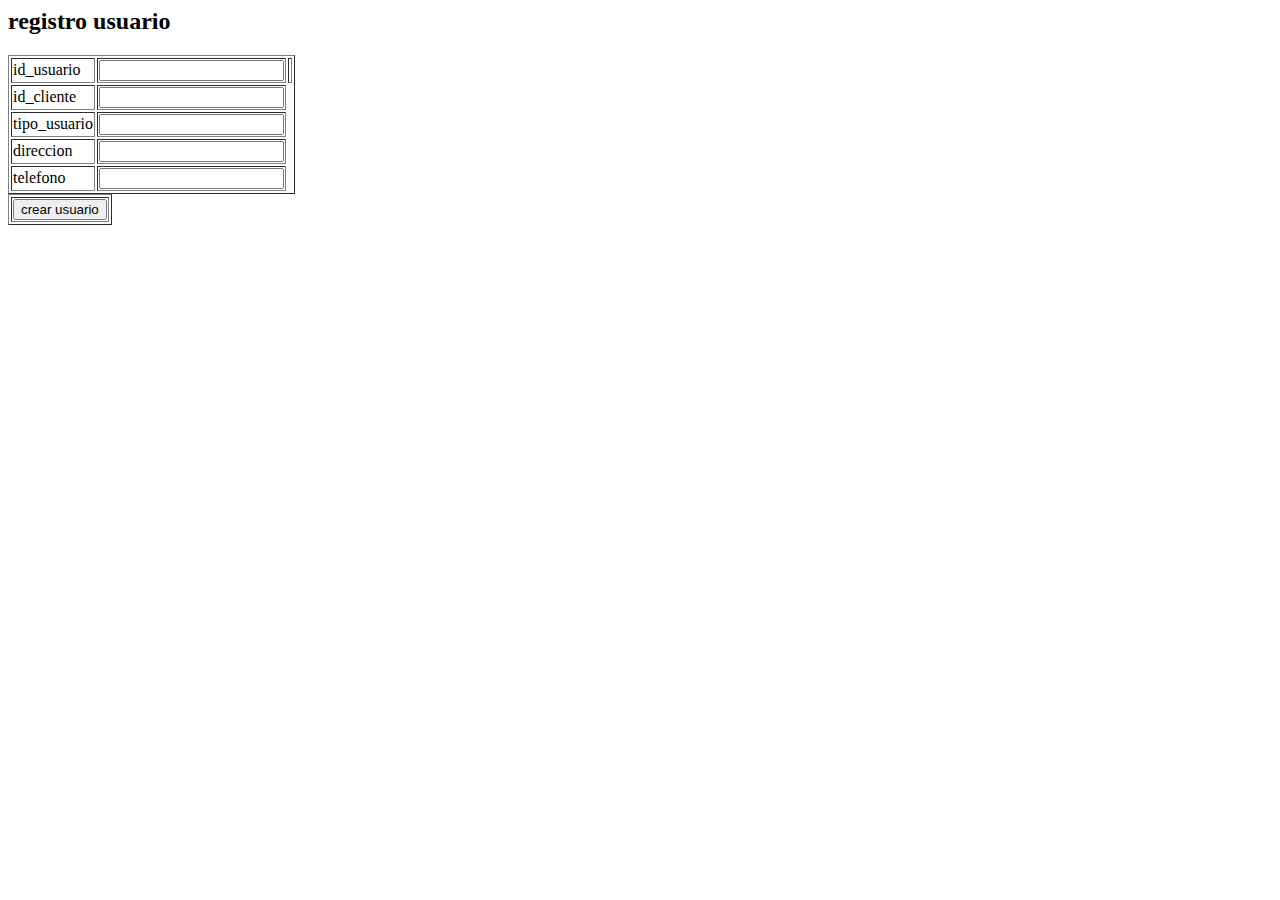
<file: Index.html>
<html>
<head>
<title> usuario </title>
</head>
<body>
<form action="post" class="form.usuario">
<h2 class="titulo_registro usuario"> registro usuario </h2>
<div class="contenedor_registro usuario">
<table class="tabla_registro ususario" border="1">
<tr>
<td class="id_usuario"> id_usuario </td>
<td> <input type="text" id="id_usuario" class="input_usuario"> <td/>
</tr>
<tr>
<td class="id_cliente"> id_cliente </td>
<td> <input type="text" id="id_cliente" class="input_cliente"> </td>
</tr>
<tr>
<td class="tipo_usuario"> tipo_usuario </td>
<td> <input type="text" tipo="tipo_usuario" class="input_tipo usuario"> </td>
</tr>
<tr>
<td class="direccion"> direccion </td>
<td> <input type="text" direccion="direccion" class="input_direccion"> </td>
</tr>
<tr>
<td class="telefono"> telefono </td>
<td> <input type="text" telefono="telefono" class="input_telefono"> </td>
</tr>
</table>
<table class="tabla_botones" border="1">
<tr>
<td> <input type="submit" value="crear usuario" class="boton crear"> </td>
</tr>
</table>
</div>
</form>
</body>
</html>
</file>
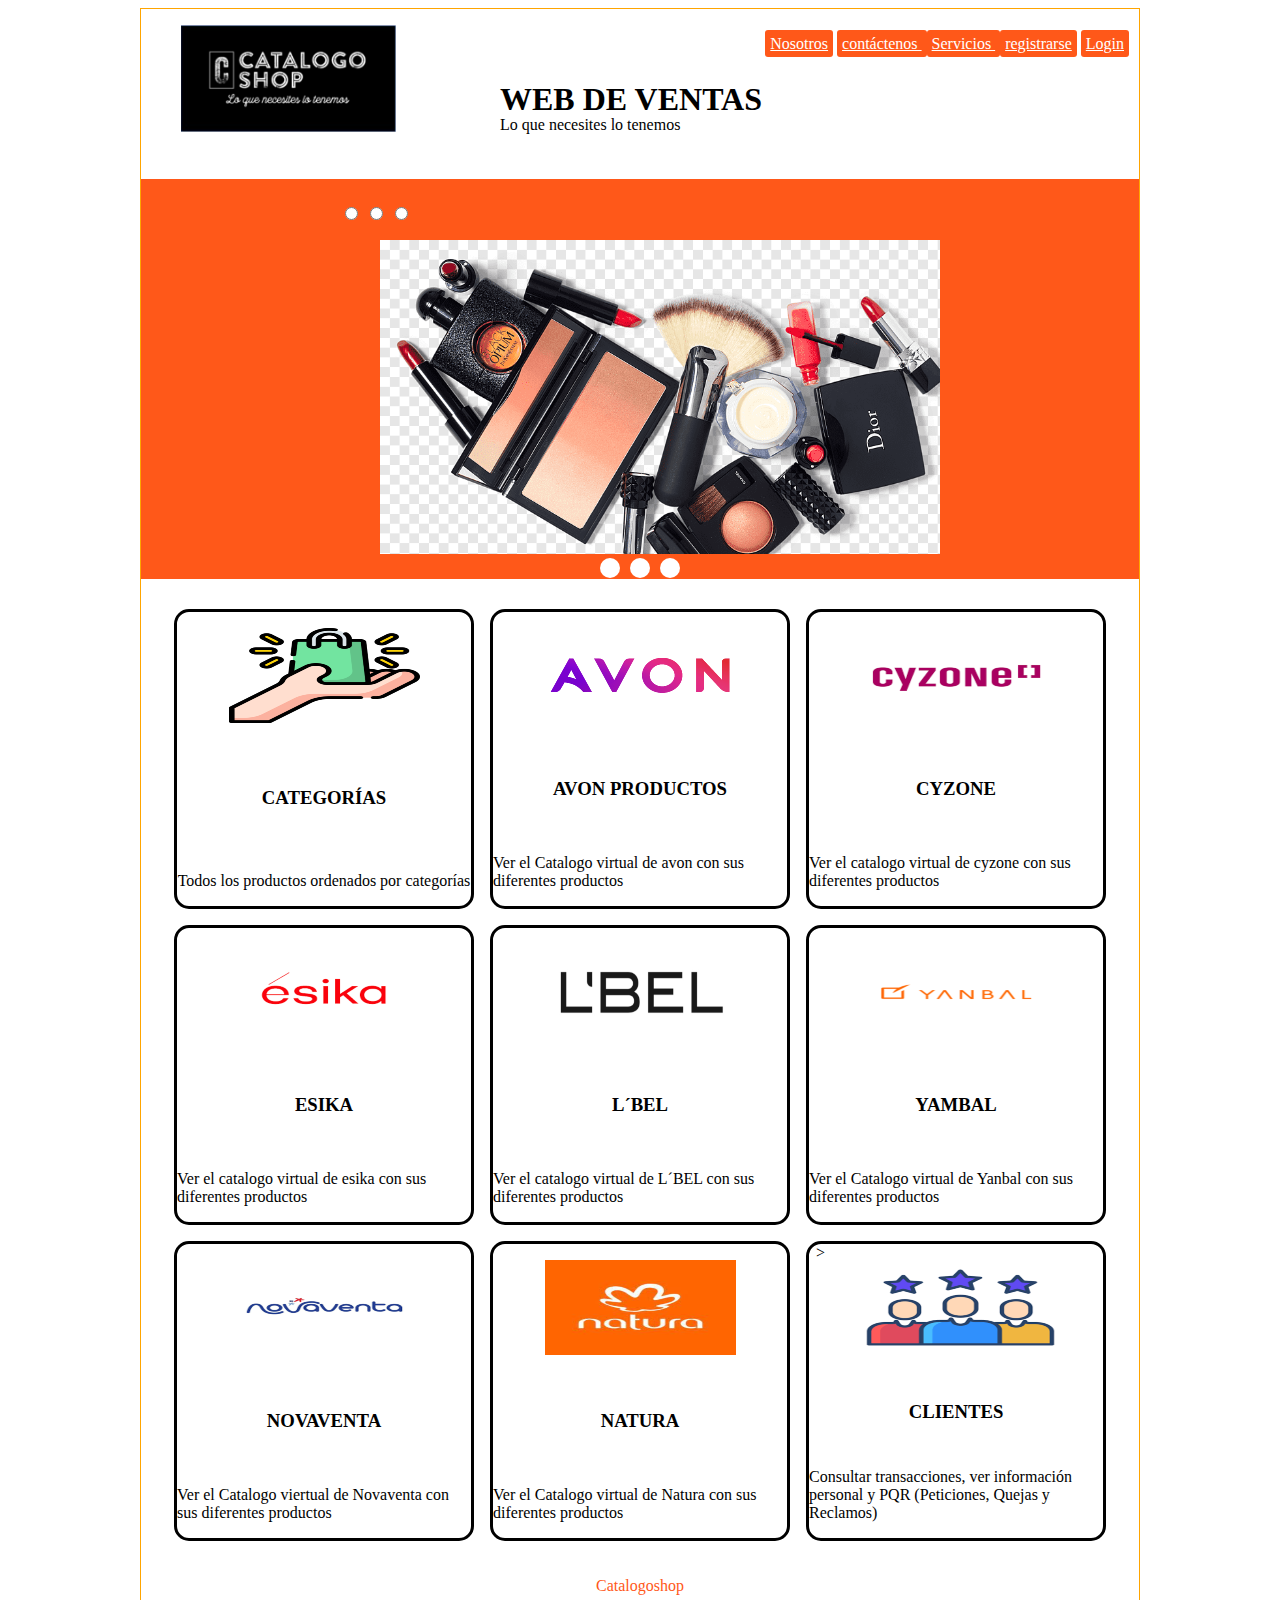
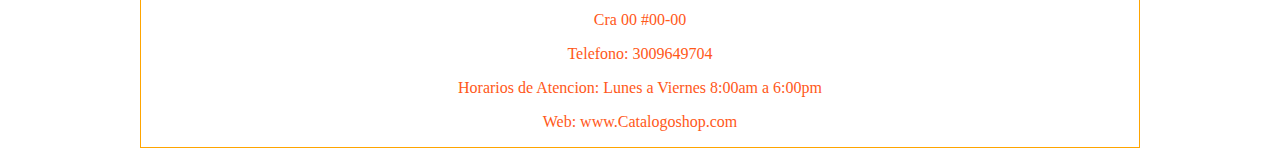
<file: index.html>
<html>
<head>
   <title> WEB DE VENTAS </title>
   <link href="Style/estiloprincipal.css" rel="stylesheet type="text/css"/>
                                                                      
</head>
<body>
   <div class= " contenedor">
   <div class="cabecera">
<figure>
   <img src="IMAGENES/LOGO.PNG"/>
</figure>
<h1 class = "titulo_cabecera"> WEB DE VENTAS </h1>
<p class = "slogan_cabecera"> Lo que necesites lo tenemos </p>   
</header> 
                            
                 
                            
        
                            
                            
                            
   <nav class="menu" >
<ul>
   <a class="link" href=" "> Nosotros</a></li>
   <a class= "link" href=" "> contáctenos </a></li>
   <a class= "link" href=" "> Servicios </a></li> 
   <a class= "link" href="https://jhonquecano.github.io/web_de_ventas/usuario.html "> registrarse</a></li>
   <a class= "link" href=" "> Login </a></li> 
</ul>
</nav>
</div> 
                            
           
                            
                            
                            
                            
<div class = "galeria">
   <div  class ="lienzo_galeria">                 
   <input type="radio" name="nav" class="elemnto1" id="A"/>
   <input type="radio" name="nav" class="elemento2" id="B"/>
   <input type="radio" name="nav" class="elemento3" id="C"/>    
    <div class = "lienzo_contenedor">
<figure>
   <img src="IMAGENES/articulo1.png" width="600px"/>                      
</figure>
<figure>
   <img src="IMAGENES/articulo2.png" width="600px"/>                      
</figure>                                                   
<figure>
   <img src="IMAGENES/articulo3.png" width="600px"/>                       
</figure>                                                   
</div>                                                      
                                                                         
</div>  
                                                                              
</div>
<div class = "controles">
   <label for = "A"> </label>
   <label for = "B"> </label>
   <label for = "C"> </label>
</div> 
                   
  
                   
    
                   
                   
                   
<section class="tienda">
<article>
   <figure> <center><img src="IMAGENES/PRODUCTOSB.png"> </center> </figure>
   <h3>CATEGORÍAS </h3>    
   <p>Todos los productos ordenados por categorías</p>                                                
</article>
                             
<article>
   <figure> <center><img src="IMAGENES/AVON.png"> </center> </figure>
    <h3> AVON PRODUCTOS </h3>    
    <p> Ver el Catalogo  virtual  de  avon con sus diferentes productos </p>                        
 </article>
                                                                           
 <article>
    <figure> <center><img src="IMAGENES/CIZONE.png"> </center> </figure>
    <h3> CYZONE </h3>    
    <p> Ver el catalogo  virtual  de  cyzone con sus diferentes productos </p>                                                
 </article> 
                                                                            
 <article>
    <figure> <center><img src="IMAGENES/ESIKA.png"> </center> </figure>
    <h3> ESIKA </h3>    
    <p> Ver el catalogo  virtual  de  esika con sus diferentes productos </p>                                                
 </article>
                             
 <article>
    <figure> <center><img src="IMAGENES/LBEL.png"> </center> </figure>
    <h3> L´BEL </h3>    
    <p> Ver el catalogo  virtual  de  L´BEL con sus diferentes productos </p>                        
 </article>
                                                                           
 <article>
    <figure> <center><img src="IMAGENES/YAMBAL.png"> </center> </figure>
    <h3> YAMBAL </h3>    
    <p> Ver el Catalogo  virtual  de  Yanbal con sus diferentes productos </p>                                                
 </article>   
                           
 <article>
    <figure> <center><img src="IMAGENES/NOVAVENTA.png"> </center> </figure>
    <h3> NOVAVENTA </h3>    
    <p>Ver el Catalogo  viertual  de  Novaventa con sus diferentes productos </p>                                                
 </article>
                             
 <article>
    <figure> <center><img src="IMAGENES/NATURA.png"> </center> </figure>
    <h3> NATURA </h3>    
    <p> Ver el  Catalogo virtual de Natura con sus diferentes productos </p>                        
 </article>
                                                                           
 <article onclick=window.open('usuario.html')>>
    <figure> <center><img src="IMAGENES/CLIENTESB.png"> </center> </figure>
    <h3> CLIENTES </h3>    
    <p> Consultar transacciones, ver información personal 
    y PQR (Peticiones, Quejas y Reclamos)</p>                                                
 </article>   
 </section>
                                                                            
 <div class="espacio"></div>    
 <div class="piedepagina">
 <footer>
    <p class="nombreNegocio"> Catalogoshop </p> 
    <p class="direccion">Cra 00 #00-00 </p>
    <p>Telefono: 3009649704 </p>
    <p>Horarios de Atencion: Lunes a Viernes  8:00am a 6:00pm</p>
    <p>Web: www.Catalogoshop.com</p>
 </footer>
 </div>
                           
                   
                                     

                                                                                      
</div>
</body>  
</html>
</file>
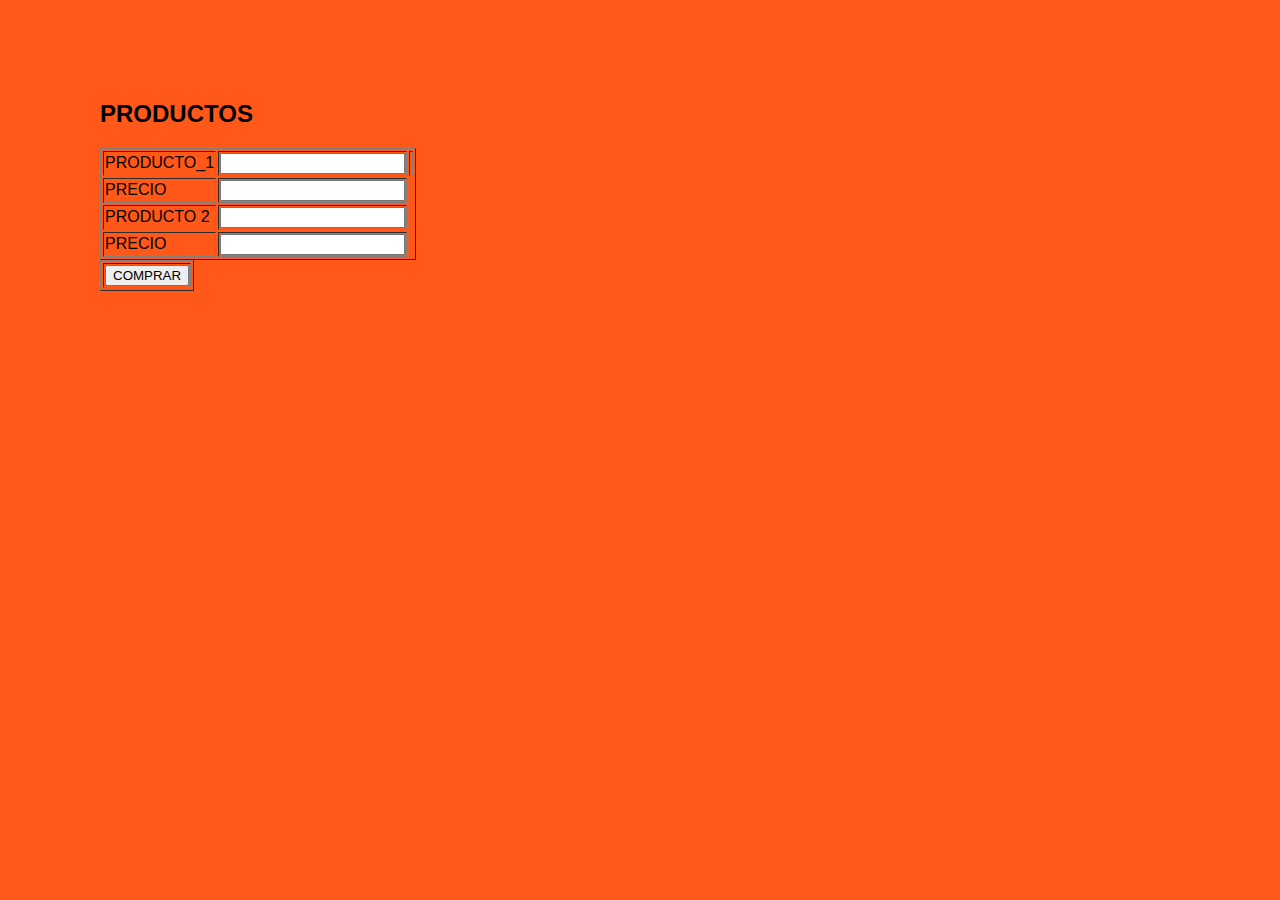
<file: productos.html>
<html>
<head>
<title> PRODUCTOS </title>
<link href="Style/productos.css" rel="stylesheet type="text/css"/>
</head>
<body>
<form action="post" class="form.usuario">
<h2 class="titulo_registro usuario"> PRODUCTOS </h2>
<div class="contenedor_registro usuario">
<table class="tabla_registro ususario" border="1">
<tr>
<td class="id_usuario"> PRODUCTO_1 </td>
<td> <input type="text" id="id_usuario" class="input_usuario"> <td/>
</tr>
<tr>
<td class="id_cliente"> PRECIO </td>
<td> <input type="text" id="id_cliente" class="input_cliente"> </td>
</tr>
<tr>
<td class="tipo_usuario"> PRODUCTO 2 </td>
<td> <input type="text" tipo="tipo_usuario" class="input_tipo usuario"> </td>
</tr>
<tr>
<td class="direccion"> PRECIO </td>
<td> <input type="text" direccion="direccion" class="input_direccion"> </td>
</tr>
</table>
<table class="tabla_botones" border="1">
<tr>
<td> <input type="submit" value="COMPRAR" class="boton crear"> </td>
</tr>
</table>
</div>
</form>
</body>
</html>
</file>
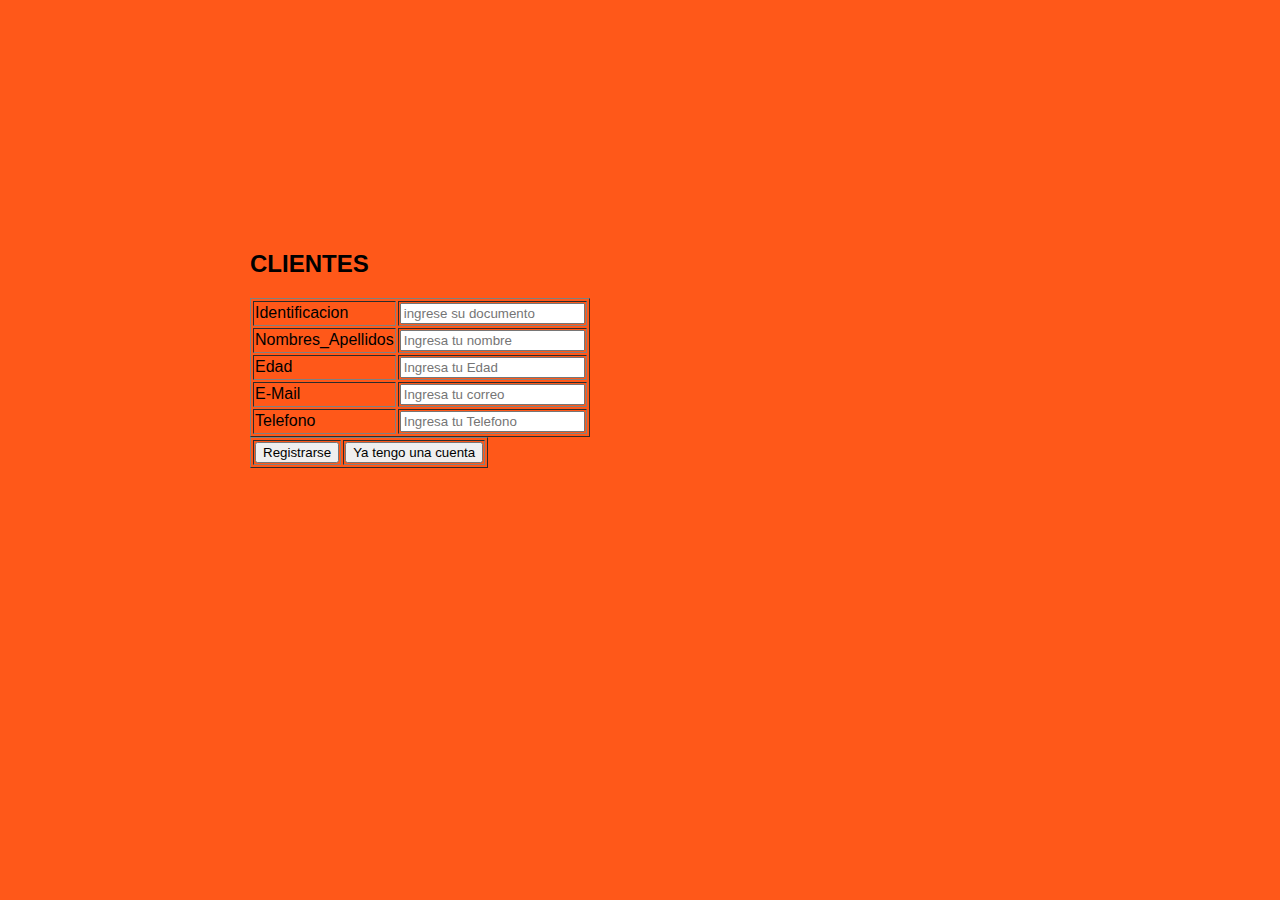
<file: usuario.html>
<html>
<head>
<title> registro usuario </title>
<link href="Style/usuario.css" rel="stylesheet type="text/css"/>
</head>
<body>
            <form action=" " method="post" class="form_clientes">
                  <h2 class="titulo_form_clientes"> CLIENTES </h2> 
                         <div class="contenedor_input">
                            <table class="tabla_clientes" border="1">
                                <tr>
                                <td class="celda_IdentificacionClientes"> 
                                  Identificacion
                                 </td>
                                 <td>
                                   <input type="text" name="Identificacion" class="input-50" placeholder="ingrese su documento">
                                 <tr>
                                    <td class="celda_Nombre_Apellido">
                                           Nombres_Apellidos  
                                         </td>
                                            <td>
                                      <input type="text" name="Nombre_Apellido" class="input-50" placeholder="Ingresa tu nombre">
                                      </td>
                                    </tr>   
                            
                                         <tr>
                                               <td class="celda_Edad">
                                                      Edad  
                                                 </td>
                                                 <td>
                                               <input type="text" name="Edad" class="input-50" placeholder="Ingresa tu Edad">
                                                </td>
                                             </tr> 
                            
                               <tr>
                                  <td class="celda_E-Mail">
                                          E-Mail 
                                              </td>
                                            <td>
                                          <input type="text" name="Correo" class="input-50" placeholder="Ingresa tu correo">
                                       </td>
                                    </tr>    
                            
                            <tr>
                                 <td class="celda_Telefono">
                                            Telefono  
                                         </td>
                                      <td>
                                    <input type="text" name="Telefono" class="input-50" placeholder="Ingresa tu Telefono">
                              </td>
                          </tr>  
                              
                              </table>
                              
                              
                              <table class="tabla_botones" border="1">
                              <tr>
                                  <td><input type="submit" value="Registrarse" class="btn_registrarse">
                                  </td>
                                  <td><input type="submit" value="Ya tengo una cuenta" class="btn_registrarse">
                                  </td>

                              </tr>
                          </table>
                           
                           </div>
             </form>
       </body>
  </html>
</file>
<file: Style/estiloprincipal.css>
.contenedor {
  border: solid 1px orange;
  width: 100%;
  max-width: 1000px;
  margin: auto;
  box-sizing: border-box;
  overflow: hidden;
}

.cabecera{
  display: flex;
  justify-content: space-between;
  postion: relative;
  height: 170px; 
}

.cabecera img{
  width: 215px;
}

.titulo_cabecera{
 position: absolute;
 top: 60px;
 left: 500px;
}

.slogan_cabecera{
  position: absolute;
  top: 100px;
  left: 500px;
}

.menu{
 margin: 10px 10px 0 0;
 position: unset;
 backgroud: none;
 height:unset;
 border: none;
}

.link{
  background: #FF5819;
  color: white;
  padding: 5px;
  border-radius: 3px;
}


.galeria { 
  width: 100%;
  height: 400px;
  background: #FF5819;
  display: flex;
  justify-content: center;
  align-items: center;
}

.lienzo_galeria{
  width: 600px;
  height: 350px;
  overflow: hidden;
}

.lienzo_contenedor{
  display: flex;
  width: 7000px;
  height: 50px;
  transition: transform 1s ease-in;
  will-change: transform; 
}

.elemento1:checked ~ .lienzo_contenedor{
  transform: translatex(0px);
}

.elemento2:checked ~ .lienzo_contenedor{
  transform: translatex(-700px);
}

.elemento3:checked ~ .lienzo_contenedor{
  transform: translatex(-1400px);
}

.controles{
  width:100%;
  height: 30px;
  display:flex;
  justify-content: center;
  position: relative;
  top: -26px;
}

 label{
 margin: 5px;
 width: 20px;
 height:20px;
 border-radius: 100px;
 background: #ffffff;
 cursor: pointer;
 display: block;
}










.tienda{
  display : grid;
  grid-template: repeat(3,300px) / repeat(3, 300px);
  justify-content: center;
  grid-gap:16px;
  width: 100%;
  height: auto;
}

.tienda article {
  display: flex;
  justify-content: center;
  align-content: space-between;
  flex-flow: wrap;
  border: solid;
  border-radius:15px;
  overflow:hidden;
  cursor:pointer;
}



.espacio{
  position: relative;
  height: 20px;
}

.piedepagina{
  display: flex;
  justify-content:center;
  position: relative;
  heght: 105px;
  background: -moz-linear-gradient(left, rgba(164,179,87,1) 0%, rgba(168,197,158,1) 39%, rgba(171,208,200,1) 62%, rgba(173,217,235,1) 81%, rgba(173,217,235,1) 98%, rgba(117,137,12,1) 100%);
  align-content: center;
}

.piedepagina footer {
  text-align:center;
  color:#FF5819;
}

article:active{
  transform: scale(1.10);
}
</file>
<file: Style/productos.css>
body{
  margin: 100;
  font-family: sans-serif;
  background:#FF5819;  
}

.form.usuario{
  width:60%;
  max-width:500px;
  margin:auto;
  background:#A5AA56;
  border-radius:7px;
}


.contenedor_registro usuario{
  text-align:center;
 
}


.titulo_registro usuario{
  background:#0741C1;
  color: #fff;
  padding: 8px;
  text-align:center;
  font-weight:100px;
  font-zise: 30px;
  border-top-left-radius: 7px;
  border-top-right-radius: 7px;
  border-bottom: 10px solid crimson;
}
</file>
<file: Style/usuario.css>
body{
  margin: 250;
  font-family: sans-serif;
  background:#FF5819;  
}

.form.usuario{
  width:60%;
  max-width:500px;
  margin:auto;
  background:#A5AA56;
  border-radius:7px;
}


.contenedor_registro usuario{
  text-align:center;
 
}


.titulo_registro usuario{
  background:#0741C1;
  color: #fff;
  padding: 8px;
  text-align:center;
  font-weight:100px;
  font-zise: 30px;
  border-top-left-radius: 7px;
  border-top-right-radius: 7px;
  border-bottom: 10px solid crimson;
}
</file>
